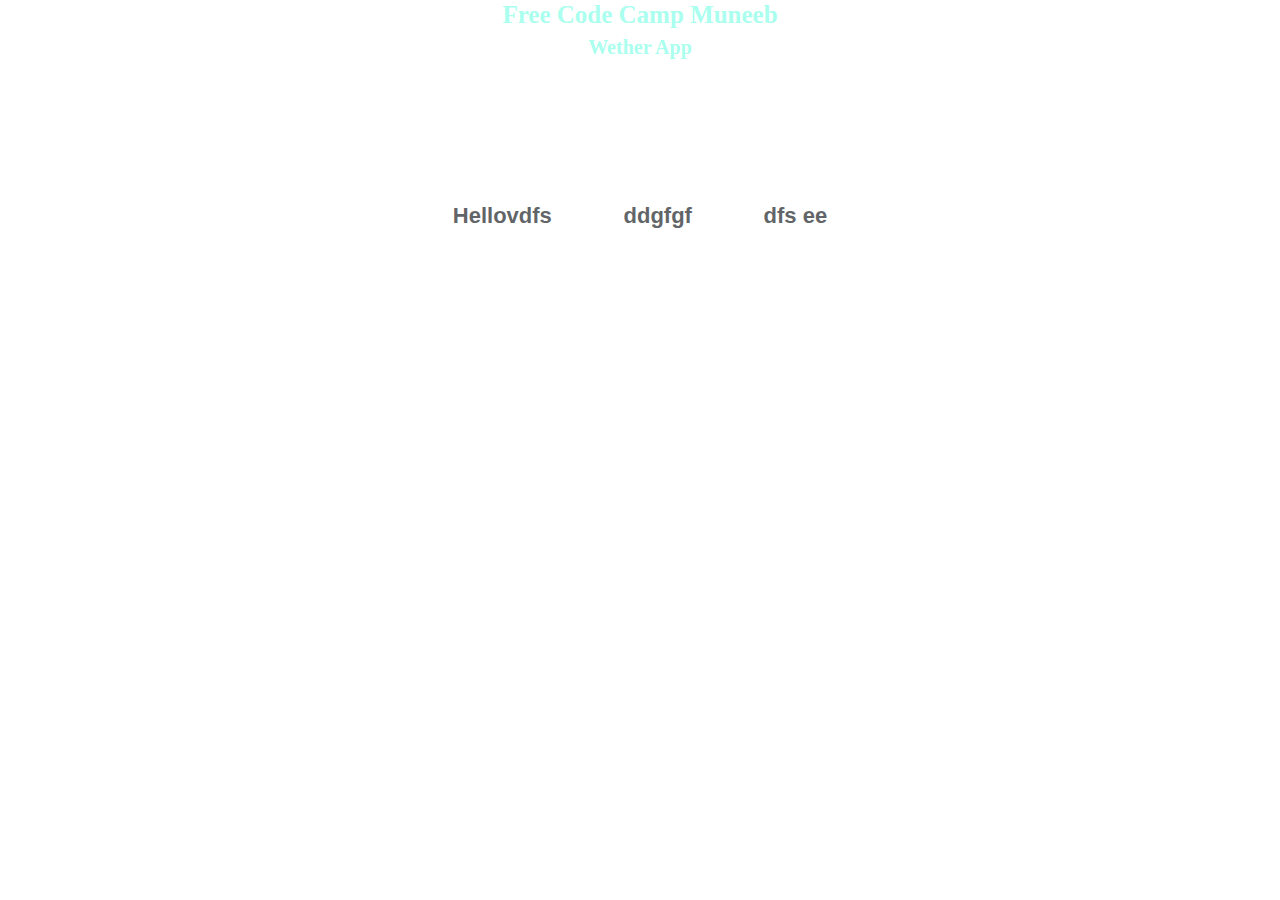
<file: local-weather/index.html>
<!DOCTYPE html>
<html lang="en" >

<head>
  <meta charset="UTF-8">
  <title>Local Weather</title>
  
  
  <link rel='stylesheet prefetch' href='https://cdnjs.cloudflare.com/ajax/libs/twitter-bootstrap/3.3.7/css/bootstrap.min.css'>
<link rel='stylesheet prefetch' href='https://cdnjs.cloudflare.com/ajax/libs/twitter-bootstrap/4.0.0-beta.2/css/bootstrap.css'>

      <link rel="stylesheet" href="css/style.css">

  
</head>

<body>

  <body>
  <div class="text-center">
    <div class="type">
    <h1><b> Free Code Camp Muneeb</b> </h1>
      <h2><b>Wether App</b></h2></br></br></br></br></br>
        </div>
<div class="row cntr">
 <div id="theDiv" class="icon">
  </div> &nbsp &nbsp &nbsp
<div class="temp weather-temp">
  
  
</div>
</div>
</br></br></br>
  
<div class="algn">
  <span class="span-size city">Hellovdfs </span>&nbsp
  <span class="span-size desc">ddgfgf </span>&nbsp
  <span class="span-size speed">dfs ee</span>
</div>
  
  </div>
</body>
  <script src='https://cdnjs.cloudflare.com/ajax/libs/twitter-bootstrap/3.3.7/js/bootstrap.min.js'></script>
<script src='https://cdnjs.cloudflare.com/ajax/libs/twitter-bootstrap/4.0.0-beta/js/bootstrap.min.js'></script>
<script src='https://cdnjs.cloudflare.com/ajax/libs/jquery/3.2.1/jquery.min.js'></script>

  

    <script  src="js/index.js"></script>




</body>

</html>
</file>
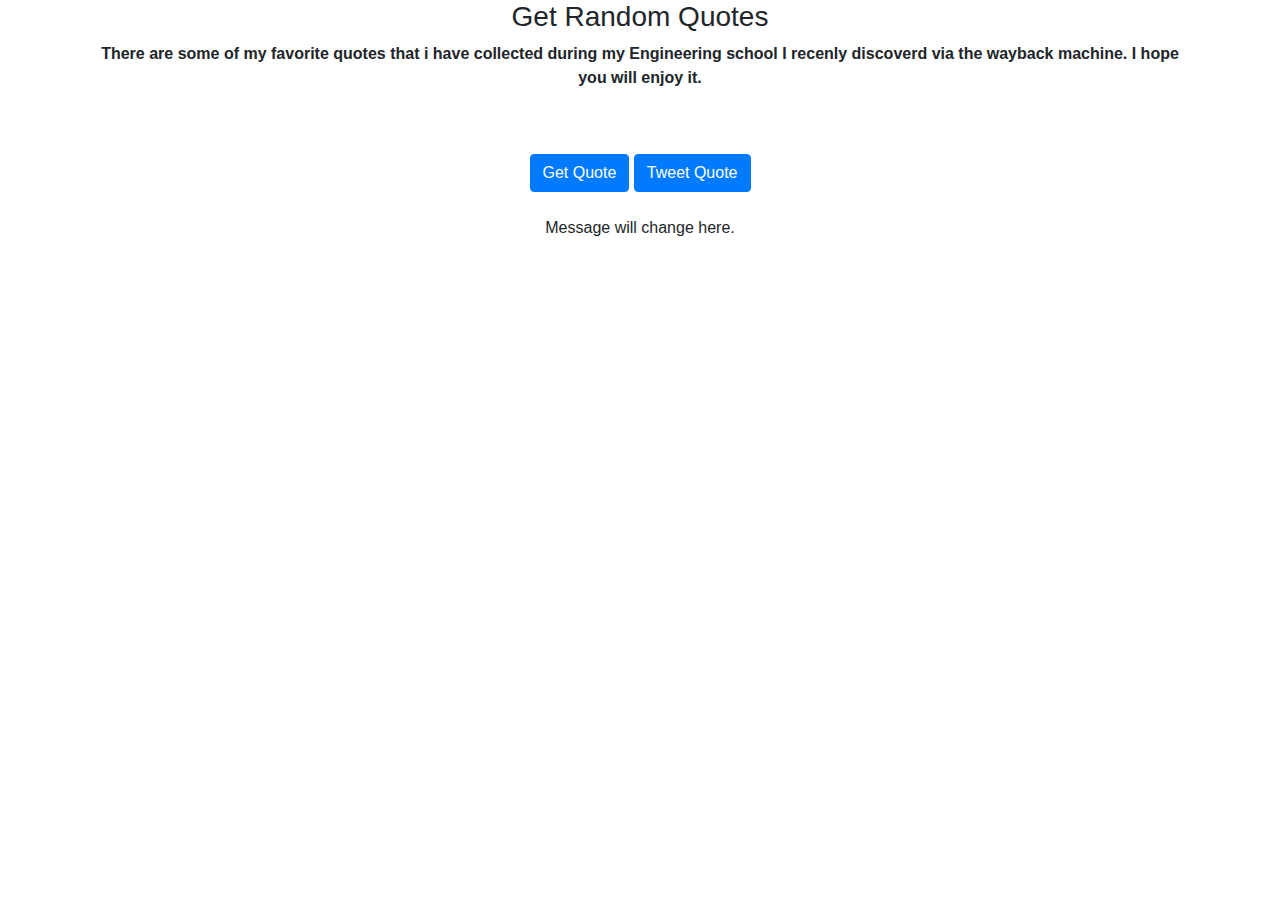
<file: regular-quote-generator/index.html>
<!DOCTYPE html>
<html lang="en" >

<head>
  <meta charset="UTF-8">
  <title>Regular Quote Generator</title>
  
  
  <link rel='stylesheet prefetch' href='https://cdnjs.cloudflare.com/ajax/libs/twitter-bootstrap/4.0.0-beta.2/css/bootstrap.css'>

      <link rel="stylesheet" href="css/style.css">

  
</head>

<body>

  <body>
  <div class="container">
    <div class= "text-center">
    <h3>Get Random  Quotes </h3>
      
    <p><b>There are some of my favorite quotes that i have collected during my Engineering school I recenly discoverd via the wayback machine. I hope you will enjoy it.</b></p> 
    <br><br>
    <button id="quote" class="btn btn-primary">
      Get Quote 
    </button>
      <button id="twet" class="btn btn-primary"> 
      Tweet Quote
    </button><br><br>
  
    <div id="val "class = "panel rounded message">
      Message will change here.
    </div>
 
    </div>
  </div>
  </body>
  <script src='https://cdnjs.cloudflare.com/ajax/libs/jquery/3.2.1/jquery.min.js'></script>
<script src='https://cdnjs.cloudflare.com/ajax/libs/twitter-bootstrap/4.0.0-beta/js/bootstrap.min.js'></script>

  

    <script  src="js/index.js"></script>




</body>

</html>
</file>
<file: local-weather/css/style.css>
body {
  background-image: url("https://res.cloudinary.com/dzrjijwxf/image/upload/v1517992249/m3z1yewzdqgod5hgeidk.png");
  background-repeat: no-repeat;
  background-size: cover;
}

.type {
  font-family: "Georgia ";
  color: #aaffee;
}

.weather-temp {
  font-size: 22px;
  font-weight: 600;
  color: #fff;
}

.span-size {
  background-color: #fff;
  opacity: 0.7;
  padding-left: 30px;
  padding-right: 30px;
  padding-top: 25px;
  padding-bottom: 25px;
  border-radius: 15px;
}

.algn {
  text-align: center;
}

.city {
  font-size: 22px;
  font-weight: 600;
}

.speed {
  font-size: 22px;
  font-weight: 600;
}

.desc {
  font-size: 22px;
  font-weight: 600;
}

.cntr {
  margin-left: 42%;
}

.icon {
  position: relative;
  bottom: 9px;
}
</file>
<file: regular-quote-generator/css/style.css>
body {
  background-image: url("https://fsb.zobj.net/crop.php?r=zNYPpC6P5yYSQXD-eRfdKkr-5GavVqrYccZ-M8ZrcowBGgKHoJKE69UWGL-GcJVAuoXP8UL0aAfuZUg5IZMrusw0GSRHdFVZHPoT4OjRoXkX_5_fKvK3dF0RtUmFf0Dpxx8ebYeXOPqCiVCd2D_et3_4JMxwfieiT9wL8A");
}

.panel {
  background-color: white;
  height: 50px;
}
</file>
